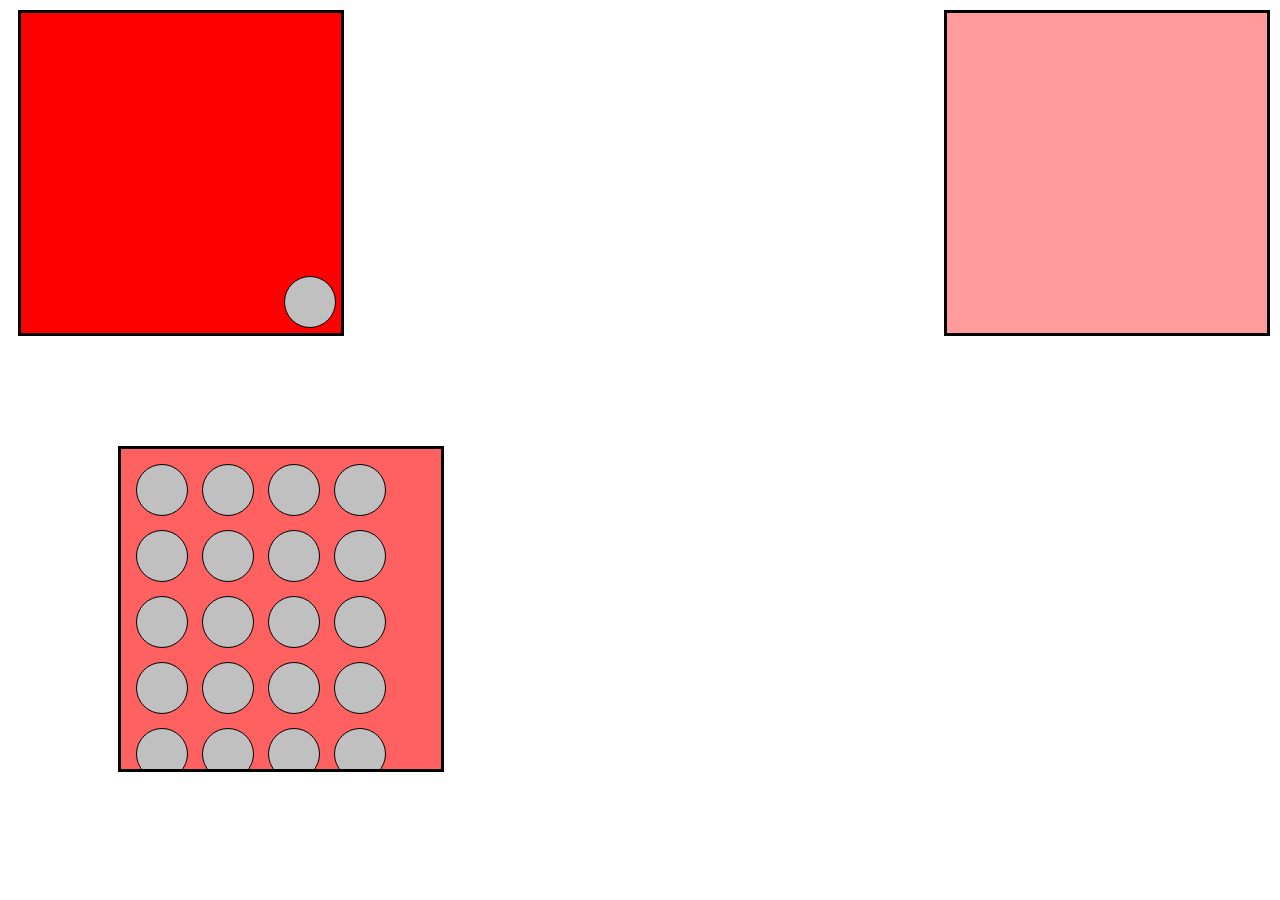
<file: cp2/positions.html>
<!DOCTYPE html>
<html lang="fr">


<head>
    <meta charset="UTF-8">
    <meta name="viewport" content="width=device-width, initial-scale=1.0">
    <title>Document</title>
    <style>
        div[id^=div] {
            width: 300px;
            height: 300px;
            border: solid black 3px;
            margin: 10px;
            padding: 10px;
        }
    #div1 {
        position: relative;
        background-color: rgb(255, 0, 0);
    }
    #div1>.box {
        position: absolute;
        bottom: 0;
        right: 0;
    }

    #div2 {
        background-color:rgb(255, 96, 96);position: relative;
        top: 100px;
        left: 100px;
        overflow: auto;
    }
    #div2>* {
        display: inline-block;
    }

    #div3 {
        background-color: rgb(255, 155, 155);
        position: absolute;
        top: 0;
        right: 0;
    }
    .box {
        width: 50px;
        height: 50px;
        border: black solid 1px;
        border-radius: 50%;
        background-color: silver;
        margin: 5px;
    }

    </style>
</head>


<body>
    <div id="div1">
        <div class="box"></div>
    </div>
    <div id="div2">
        <div class="box"></div>
        <div class="box"></div>
        <div class="box"></div>
        <div class="box"></div>
        <div class="box"></div>
        <div class="box"></div>
        <div class="box"></div>
        <div class="box"></div>
        <div class="box"></div>
        <div class="box"></div>
        <div class="box"></div>
        <div class="box"></div>
        <div class="box"></div>
        <div class="box"></div>
        <div class="box"></div>
        <div class="box"></div>
        <div class="box"></div>
        <div class="box"></div>
        <div class="box"></div>
        <div class="box"></div>
        <div class="box"></div>
        <div class="box"></div>
        <div class="box"></div>
        <div class="box"></div>
        <div class="box"></div>
        <div class="box"></div>
        <div class="box"></div>
        <div class="box"></div>
        <div class="box"></div>
        <div class="box"></div>
    </div>
    <div id="div3"></div>
</body>
</html>
</file>
